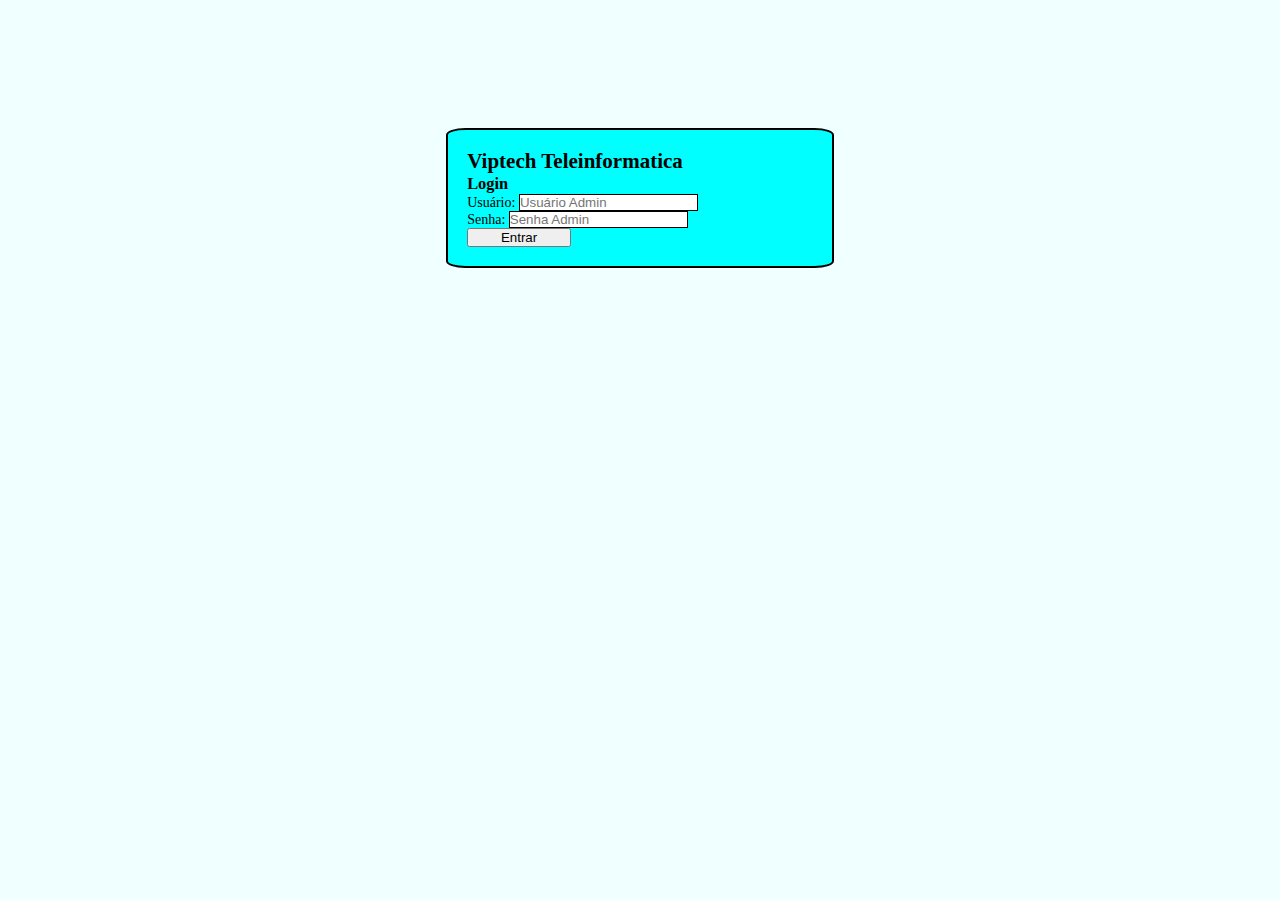
<file: VScode/Paginas-HTML/index.html>
<!DOCTYPE html>
<html lang="pt-br">
<head>
    <meta charset="UTF-8">
    <meta name="viewport" content="width=device-width, initial-scale=1.0">
    <link href="https://cdn.jsdelivr.net/npm/bootstrap@5.3.6/dist/css/bootstrap.min.css" rel="stylesheet"
     integrity="sha384-4Q6Gf2aSP4eDXB8Miphtr37CMZZQ5oXLH2yaXMJ2w8e2ZtHTl7GptT4jmndRuHDT" crossorigin="anonymous">
    <link rel="stylesheet" href="style.css" />
    <title>Viptech </title>
</head>
<body style="background-color: azure;">
    <header>

    </header>
    <main class="centralizar" >
      
        <section class="borde">
            <form  class="login" method="post" onsubmit="return validarLogin()">
            <div>
              <h2>Viptech Teleinformatica</h2>
               <h3>Login</h3>
            </div>
                <div class="mb-3 mt-3">
                  <label for="usuario" class="form-label">Usuário:</label>
                  <input type="text" class="form-control" id="usuario" placeholder="Usuário Admin" name="usuario" style="border: 1px solid black;">
                </div>
                <div class="mb-3">
                  <label for="senha" class="form-label">Senha:</label>
                  <input type="password" class="form-control" id="senha" placeholder="Senha Admin" name="pswd" style="border: 1px solid black;">
                </div>
                <button type="submit" class="btn btn-primary" style="width: 30%">Entrar</button>
              </form>
        </section>
    </main>
    <footer>

    </footer>
    <link href="https://cdn.jsdelivr.net/npm/bootstrap@5.3.6/dist/css/bootstrap.min.css" rel="stylesheet"
     integrity="sha384-4Q6Gf2aSP4eDXB8Miphtr37CMZZQ5oXLH2yaXMJ2w8e2ZtHTl7GptT4jmndRuHDT" crossorigin="anonymous">
</body>
</html>
</file>
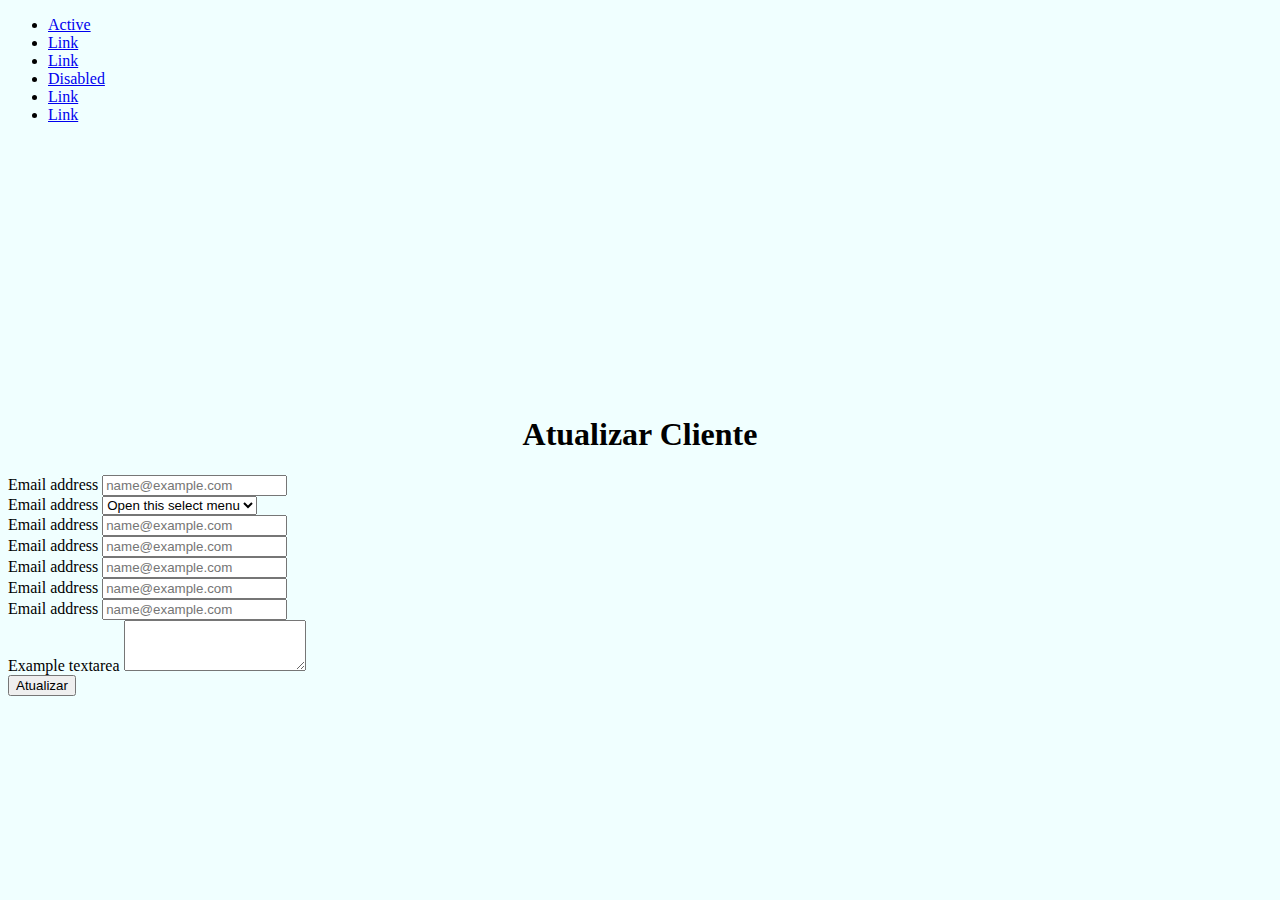
<file: VScode/Paginas-HTML/atualizar.html>
<!DOCTYPE html>
<html lang="pt-br">

<head>
    <meta charset="UTF-8">
    <meta name="viewport" content="width=device-width, initial-scale=1.0">
    <link href="https://cdn.jsdelivr.net/npm/bootstrap@5.3.6/dist/css/bootstrap.min.css" rel="stylesheet"
        integrity="sha384-4Q6Gf2aSP4eDXB8Miphtr37CMZZQ5oXLH2yaXMJ2w8e2ZtHTl7GptT4jmndRuHDT" crossorigin="anonymous">
    <title> Cadastrar</title>
</head>
<body style="background-color: azure;">
    <header>
    <nav class="navbar navbar-expand-sm bg-primary navbar-dark">
        <ul class="navbar-nav">
            <li class="nav-item active">
                <a class="nav-link" href="#">Active</a>
            </li>
            <li class="nav-item">
                <a class="nav-link" href="#">Link</a>
            </li>
            <li class="nav-item">
                <a class="nav-link" href="#">Link</a>
            </li>
            <li class="nav-item">
                <a class="nav-link disabled" href="#">Disabled</a>
            </li>
            <li class="nav-item">
                <a class="nav-link" href="#">Link</a>
            </li>
            <li class="nav-item">
                <a class="nav-link" href="#">Link</a>
            </li>
        </ul>
    </nav>
    </header>
    <main class="d-flex justify-content-center align-items-center" style="height: 50vh; margin-top: 20%;">
        <section>
            <br>
             <h1 style="text-align: center;">Atualizar Cliente</h1>
            <form style="width:600px;">
                <div class="mb-3">
                    <label for="exampleFormControlInput1" class="form-label">Email address</label>
                    <input type="email" class="form-control" id="exampleFormControlInput1" placeholder="name@example.com">
                </div>
                <div class="mb-3">
                    <label for="exampleFormControlInput1" class="form-label">Email address</label>
                    <select class="form-select" aria-label="Default select example">
                        <option selected>Open this select menu</option>
                        <option value="1">One</option>
                        <option value="2">Two</option>
                        <option value="3">Three</option>
                   </select>
                </div>
                <div class="mb-3">
                    <label for="exampleFormControlInput1" class="form-label">Email address</label>
                    <input type="email" class="form-control" id="exampleFormControlInput1" placeholder="name@example.com">
                </div>
                <div class="mb-3">
                    <label for="exampleFormControlInput1" class="form-label">Email address</label>
                    <input type="email" class="form-control" id="exampleFormControlInput1" placeholder="name@example.com">
                </div>
                <div class="mb-3">
                    <label for="exampleFormControlInput1" class="form-label">Email address</label>
                    <input type="email" class="form-control" id="exampleFormControlInput1" placeholder="name@example.com">
                </div>
                <div class="mb-3">
                    <label for="exampleFormControlInput1" class="form-label">Email address</label>
                    <input type="email" class="form-control" id="exampleFormControlInput1" placeholder="name@example.com">
                </div>
                <div class="mb-3">
                    <label for="exampleFormControlInput1" class="form-label">Email address</label>
                    <input type="email" class="form-control" id="exampleFormControlInput1" placeholder="name@example.com">
                </div>
                <div class="mb-3">
                    <label for="exampleFormControlTextarea1" class="form-label">Example textarea</label>
                    <textarea class="form-control" id="exampleFormControlTextarea1" rows="3"></textarea>
                </div>
                <button type="button" class="btn btn-primary">Atualizar</button>
            </form>
        </section>
    </main>
    <footer>

    </footer>
</body>

</html>
</file>
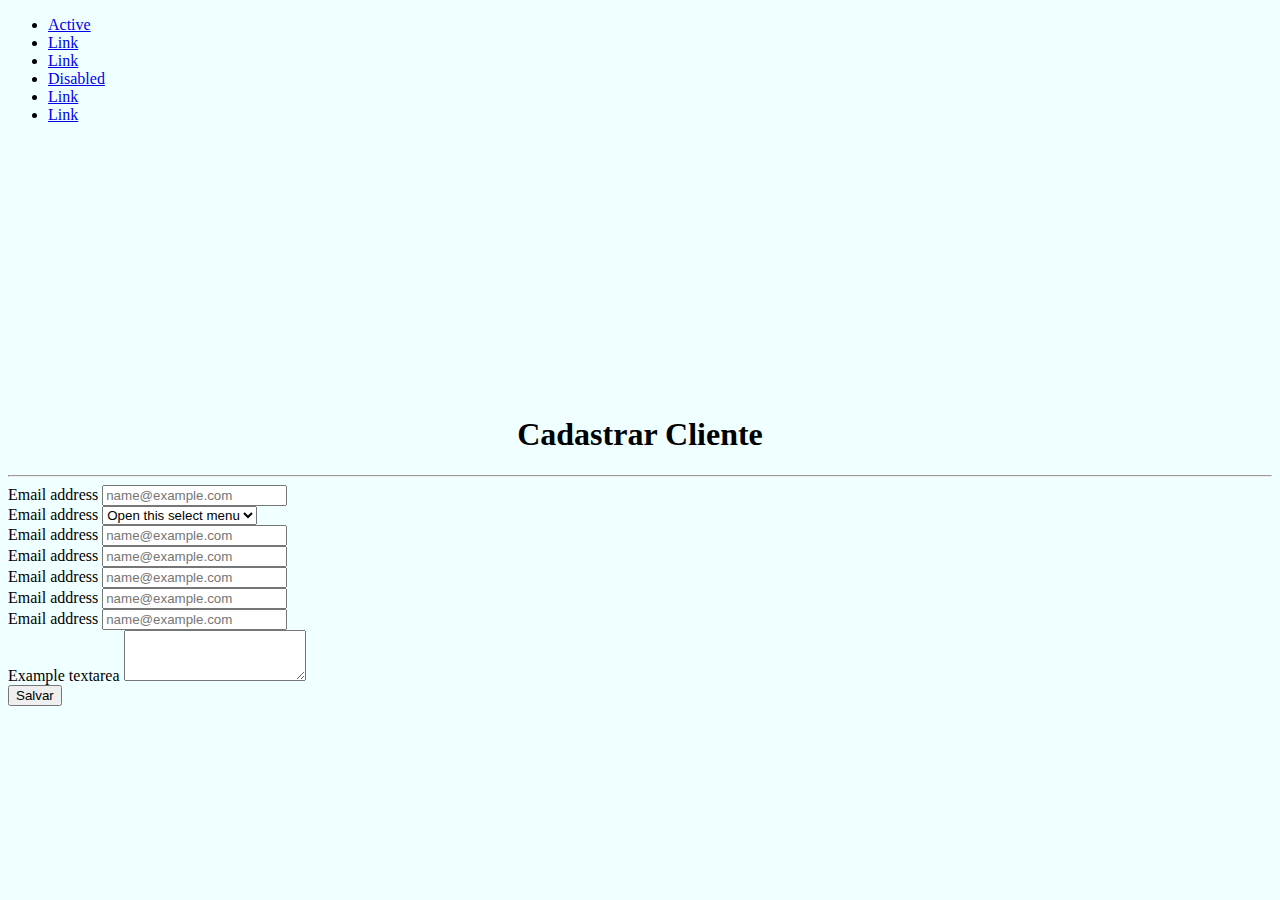
<file: VScode/Paginas-HTML/cadastrar.html>
<!DOCTYPE html>
<html lang="pt-br">

<head>
    <meta charset="UTF-8">
    <meta name="viewport" content="width=device-width, initial-scale=1.0">
    <link href="https://cdn.jsdelivr.net/npm/bootstrap@5.3.6/dist/css/bootstrap.min.css" rel="stylesheet"
        integrity="sha384-4Q6Gf2aSP4eDXB8Miphtr37CMZZQ5oXLH2yaXMJ2w8e2ZtHTl7GptT4jmndRuHDT" crossorigin="anonymous">
    <title> Cadastrar</title>
</head>
<body style="background-color: azure;">
    <header>
    <nav class="navbar navbar-expand-sm bg-primary navbar-dark">
        <ul class="navbar-nav">
            <li class="nav-item active">
                <a class="nav-link" href="#">Active</a>
            </li>
            <li class="nav-item">
                <a class="nav-link" href="#">Link</a>
            </li>
            <li class="nav-item">
                <a class="nav-link" href="#">Link</a>
            </li>
            <li class="nav-item">
                <a class="nav-link disabled" href="#">Disabled</a>
            </li>
            <li class="nav-item">
                <a class="nav-link" href="#">Link</a>
            </li>
            <li class="nav-item">
                <a class="nav-link" href="#">Link</a>
            </li>
        </ul>
    </nav>
    </header>
    <main class="d-flex justify-content-center align-items-center" style="height: 50vh; margin-top: 20%;">
        <section>
             <br>
             <h1 style="text-align: center;">Cadastrar Cliente</h1>
             <hr>
            <form style="width:600px;">
                <div class="mb-3">
                    <label for="exampleFormControlInput1" class="form-label">Email address</label>
                    <input type="email" class="form-control" id="exampleFormControlInput1" placeholder="name@example.com">
                </div>
                <div class="mb-3">
                    <label for="exampleFormControlInput1" class="form-label">Email address</label>
                    <select class="form-select" aria-label="Default select example">
                        <option selected>Open this select menu</option>
                        <option value="1">One</option>
                        <option value="2">Two</option>
                        <option value="3">Three</option>
                   </select>
                </div>
                <div class="mb-3">
                    <label for="exampleFormControlInput1" class="form-label">Email address</label>
                    <input type="email" class="form-control" id="exampleFormControlInput1" placeholder="name@example.com">
                </div>
                <div class="mb-3">
                    <label for="exampleFormControlInput1" class="form-label">Email address</label>
                    <input type="email" class="form-control" id="exampleFormControlInput1" placeholder="name@example.com">
                </div>
                <div class="mb-3">
                    <label for="exampleFormControlInput1" class="form-label">Email address</label>
                    <input type="email" class="form-control" id="exampleFormControlInput1" placeholder="name@example.com">
                </div>
                <div class="mb-3">
                    <label for="exampleFormControlInput1" class="form-label">Email address</label>
                    <input type="email" class="form-control" id="exampleFormControlInput1" placeholder="name@example.com">
                </div>
                <div class="mb-3">
                    <label for="exampleFormControlInput1" class="form-label">Email address</label>
                    <input type="email" class="form-control" id="exampleFormControlInput1" placeholder="name@example.com">
                </div>
                <div class="mb-3">
                    <label for="exampleFormControlTextarea1" class="form-label">Example textarea</label>
                    <textarea class="form-control" id="exampleFormControlTextarea1" rows="3"></textarea>
                </div>
                <button type="button" class="btn btn-primary">Salvar</button>
            </form>
        </section>
    </main>
    <footer>

    </footer>
</body>

</html>
</file>
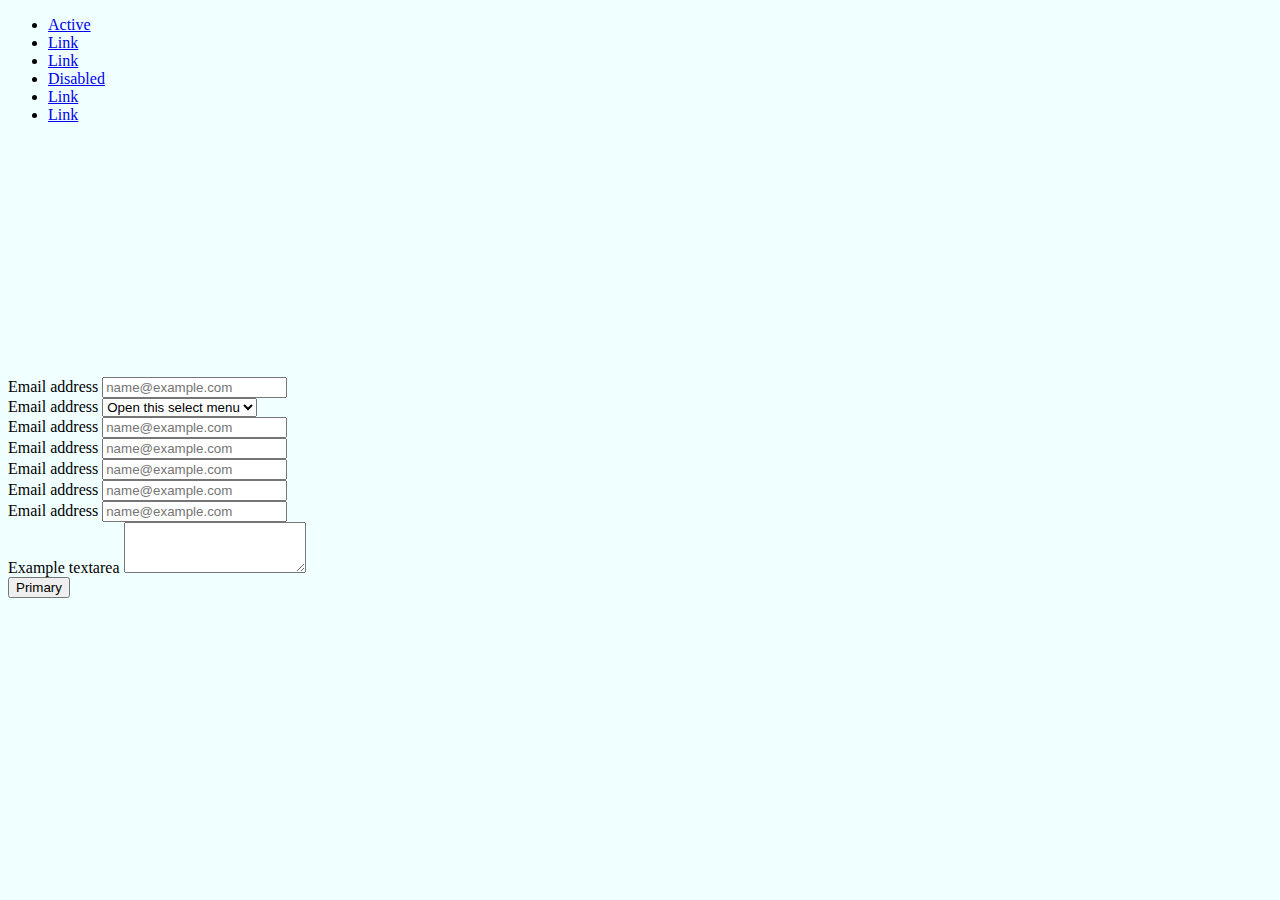
<file: VScode/Paginas-HTML/detalhe.html>
<!DOCTYPE html>
<html lang="pt-br">

<head>
    <meta charset="UTF-8">
    <meta name="viewport" content="width=device-width, initial-scale=1.0">
    <link href="https://cdn.jsdelivr.net/npm/bootstrap@5.3.6/dist/css/bootstrap.min.css" rel="stylesheet"
        integrity="sha384-4Q6Gf2aSP4eDXB8Miphtr37CMZZQ5oXLH2yaXMJ2w8e2ZtHTl7GptT4jmndRuHDT" crossorigin="anonymous">
    <title> + Detalhes</title>
</head>
<body style="background-color: azure;">
    <header>
    <nav class="navbar navbar-expand-sm bg-primary navbar-dark">
        <ul class="navbar-nav">
            <li class="nav-item active">
                <a class="nav-link" href="#">Active</a>
            </li>
            <li class="nav-item">
                <a class="nav-link" href="#">Link</a>
            </li>
            <li class="nav-item">
                <a class="nav-link" href="#">Link</a>
            </li>
            <li class="nav-item">
                <a class="nav-link disabled" href="#">Disabled</a>
            </li>
            <li class="nav-item">
                <a class="nav-link" href="#">Link</a>
            </li>
            <li class="nav-item">
                <a class="nav-link" href="#">Link</a>
            </li>
        </ul>
    </nav>
    </header>
    <main class="d-flex justify-content-center align-items-center" style="height: 50vh; margin-top: 20%;">
        <section>
            <form style="width:600px;">
                <div class="mb-3">
                    <label for="exampleFormControlInput1" class="form-label">Email address</label>
                    <input type="email" class="form-control" id="exampleFormControlInput1" placeholder="name@example.com">
                </div>
                <div class="mb-3">
                    <label for="exampleFormControlInput1" class="form-label">Email address</label>
                    <select class="form-select" aria-label="Default select example">
                        <option selected>Open this select menu</option>
                        <option value="1">One</option>
                        <option value="2">Two</option>
                        <option value="3">Three</option>
                   </select>
                </div>
                <div class="mb-3">
                    <label for="exampleFormControlInput1" class="form-label">Email address</label>
                    <input type="email" class="form-control" id="exampleFormControlInput1" placeholder="name@example.com">
                </div>
                <div class="mb-3">
                    <label for="exampleFormControlInput1" class="form-label">Email address</label>
                    <input type="email" class="form-control" id="exampleFormControlInput1" placeholder="name@example.com">
                </div>
                <div class="mb-3">
                    <label for="exampleFormControlInput1" class="form-label">Email address</label>
                    <input type="email" class="form-control" id="exampleFormControlInput1" placeholder="name@example.com">
                </div>
                <div class="mb-3">
                    <label for="exampleFormControlInput1" class="form-label">Email address</label>
                    <input type="email" class="form-control" id="exampleFormControlInput1" placeholder="name@example.com">
                </div>
                <div class="mb-3">
                    <label for="exampleFormControlInput1" class="form-label">Email address</label>
                    <input type="email" class="form-control" id="exampleFormControlInput1" placeholder="name@example.com">
                </div>
                <div class="mb-3">
                    <label for="exampleFormControlTextarea1" class="form-label">Example textarea</label>
                    <textarea class="form-control" id="exampleFormControlTextarea1" rows="3"></textarea>
                </div>
                <button type="button" class="btn btn-primary">Primary</button>
            </form>
        </section>
    </main>
    <footer>

    </footer>
</body>

</html>
</file>
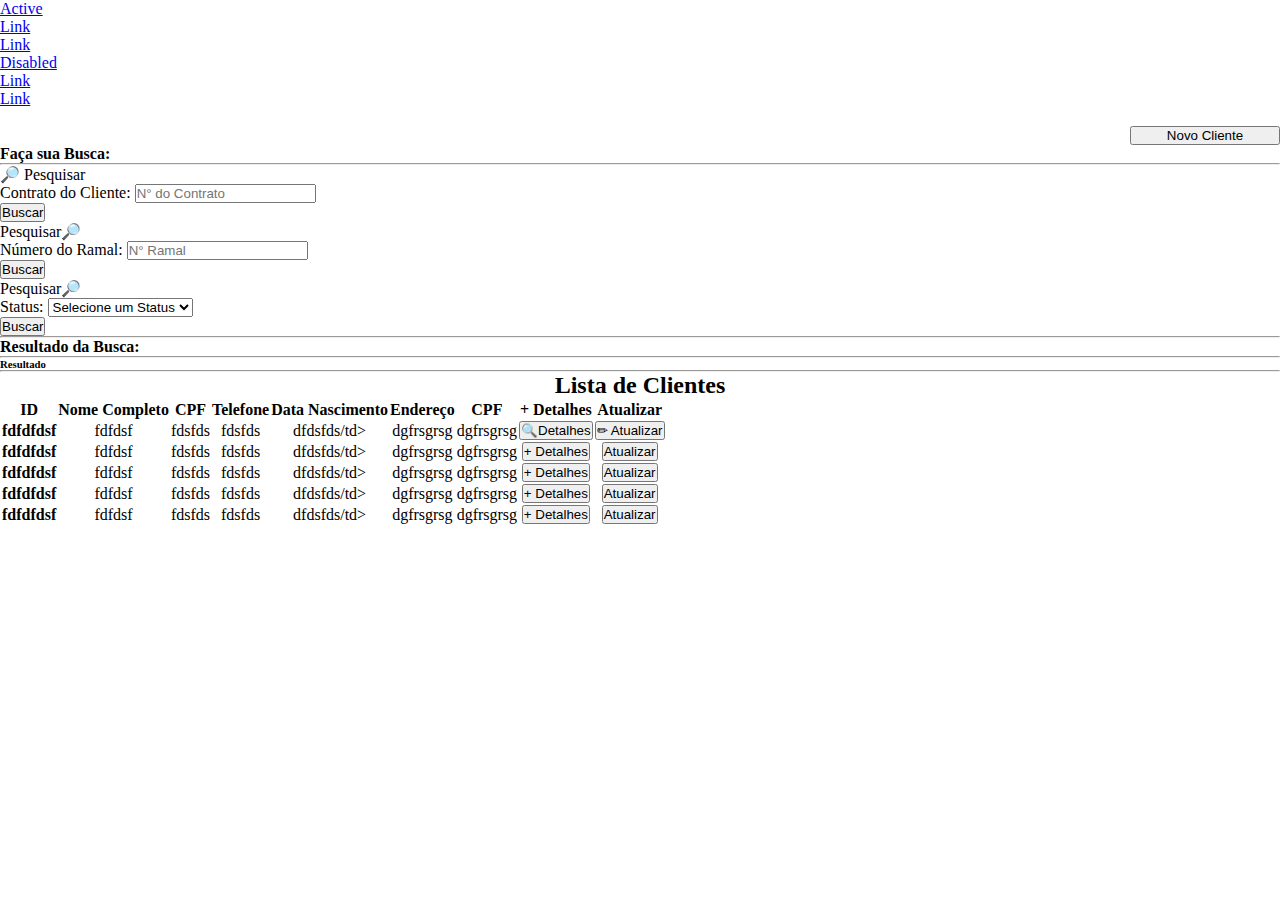
<file: VScode/Paginas-HTML/lista-cliente.html>
<!DOCTYPE html>
<html lang="pt-br">
<head>
    <meta charset="UTF-8">
    <meta name="viewport" content="width=device-width, initial-scale=1.0">
    <link href="https://cdn.jsdelivr.net/npm/bootstrap@5.3.6/dist/css/bootstrap.min.css" rel="stylesheet"
     integrity="sha384-4Q6Gf2aSP4eDXB8Miphtr37CMZZQ5oXLH2yaXMJ2w8e2ZtHTl7GptT4jmndRuHDT" crossorigin="anonymous">
      <link rel="stylesheet" href="style.css" />
    <title>Menu</title>
</head>
<body>
    <header>
        <nav class="navbar navbar-expand-sm bg-primary navbar-dark">
            <ul class="navbar-nav">
              <li class="nav-item active">
                <a class="nav-link" href="#">Active</a>
              </li>
              <li class="nav-item">
                <a class="nav-link" href="#">Link</a>
              </li>
              <li class="nav-item">
                <a class="nav-link" href="#">Link</a>
              </li>
              <li class="nav-item">
                <a class="nav-link disabled" href="#">Disabled</a>
              </li>
              <li class="nav-item">
                <a class="nav-link" href="#">Link</a>
              </li>
              <li class="nav-item">
                <a class="nav-link" href="#">Link</a>
              </li>
            </ul>
          </nav>
          <br>
    </header>
    <main>
     <h4 style="text-align: right; gap: 3px;"><button type="submit" class="btn btn-primary" style="width: 150px;">Novo Cliente</button></h4>
      <h4 class="formulario">Faça sua Busca:</h4>
       <hr>
      <div class="formulario-container">
        <section class="formulario">
          <form class="form-container">
            <div class="form-group">
              <label for="staticEmail2">🔎 Pesquisar</label>
            </div>
            <div class="form-group">
              <label for="inputPassword2">Contrato do Cliente:</label>
              <input type="number" class="form-control" id="inputPassword2" placeholder="N° do Contrato ">
            </div>
            <div class="form-group text-center">
              <button type="submit" class="btn btn-primary">Buscar</button>
            </div>
          </form>
        </section>
         <section class="formulario">
            <form class="form-container">
              <div class="form-group">
                <label for="staticEmail3">Pesquisar🔎</label>
              </div>
              <div class="form-group">
                <label for="inputPassword3">Número do Ramal:</label>
                <input type="number" class="form-control" id="inputPassword3" placeholder="N° Ramal">
              </div>
              <div class="form-group text-center">
                <button type="submit" class="btn btn-primary">Buscar</button>
              </div>
            </form>
          </section>
           <section class="formulario">
            <form class="form-container">
              <div class="form-group">
                <label for="staticEmail3">Pesquisar🔎</label>
              </div>
              <div class="form-group">
                <label for="inputPassword3">Status:</label>
                 <select class="form-select" aria-label="Default select example">
                        <option selected>Selecione um Status</option>
                        <option value="1">Ativo</option>
                        <option value="2">Inativo</option>
                   </select>
              </div>
              <div class="form-group text-center">
                <button type="submit" class="btn btn-primary">Buscar</button>
              </div>
            </form>
          </section>
       </div>
       <hr>
        <h4 class="formulario">Resultado da Busca:</h4>
       <hr>
        <h6 class="formulario">Resultado</h6>
       <hr>
       <h2 style="text-align: center;">Lista de Clientes</h2>
       <section class="formulario">
      <table class="table table-bordered border-black table-hover" style="text-align: center; "  >
        <thead>
          <tr>
            <th scope="col">ID</th>
            <th scope="col">Nome Completo</th>
            <th scope="col">CPF</th>
            <th scope="col">Telefone</th>
            <th scope="col">Data Nascimento</th>
            <th scope="col">Endereço</th>
            <th scope="col">CPF</th>
            <th scope="col"> + Detalhes</th>
            <th scope="col"> Atualizar</th>
          </tr>
        </thead>
          <tr>
            <th>fdfdfdsf</th>
            <td>fdfdsf</td>
            <td>fdsfds</td>
            <td>fdsfds</td>
            <td>dfdsfds/td>
            <td>dgfrsgrsg</td>
            <td>dgfrsgrsg</td>
            <td><button type="button" class="btn btn-info">🔍Detalhes</button></td>
             <td><button type="button" class="btn btn-primary">✏ Atualizar</button></td>
          </tr>
          <tr>
            <th>fdfdfdsf</th>
            <td>fdfdsf</td>
            <td>fdsfds</td>
            <td>fdsfds</td>
            <td>dfdsfds/td>
            <td>dgfrsgrsg</td>
            <td>dgfrsgrsg</td>
            <td><button>+ Detalhes</button></td>
             <td><button>Atualizar</button></td>
          </tr>
          <tr>
            <th>fdfdfdsf</th>
            <td>fdfdsf</td>
            <td>fdsfds</td>
            <td>fdsfds</td>
            <td>dfdsfds/td>
            <td>dgfrsgrsg</td>
            <td>dgfrsgrsg</td>
            <td><button>+ Detalhes</button></td>
             <td><button>Atualizar</button></td>
          </tr>
          <tr>
            <th>fdfdfdsf</th>
            <td>fdfdsf</td>
            <td>fdsfds</td>
            <td>fdsfds</td>
            <td>dfdsfds/td>
            <td>dgfrsgrsg</td>
            <td>dgfrsgrsg</td>
            <td><button>+ Detalhes</button></td>
             <td><button>Atualizar</button></td>
          </tr>
          <tr>
            <th>fdfdfdsf</th>
            <td>fdfdsf</td>
            <td>fdsfds</td>
            <td>fdsfds</td>
            <td>dfdsfds/td>
            <td>dgfrsgrsg</td>
            <td>dgfrsgrsg</td>
            <td><button>+ Detalhes</button></td>
            <td><button>Atualizar</button></td>
          </tr>
      </table>
    </section>
    </main>
    <footer>

    </footer>
    <link href="https://cdn.jsdelivr.net/npm/bootstrap@5.3.6/dist/css/bootstrap.min.css" rel="stylesheet"
     integrity="sha384-4Q6Gf2aSP4eDXB8Miphtr37CMZZQ5oXLH2yaXMJ2w8e2ZtHTl7GptT4jmndRuHDT" crossorigin="anonymous">
</body>
</html>
</file>
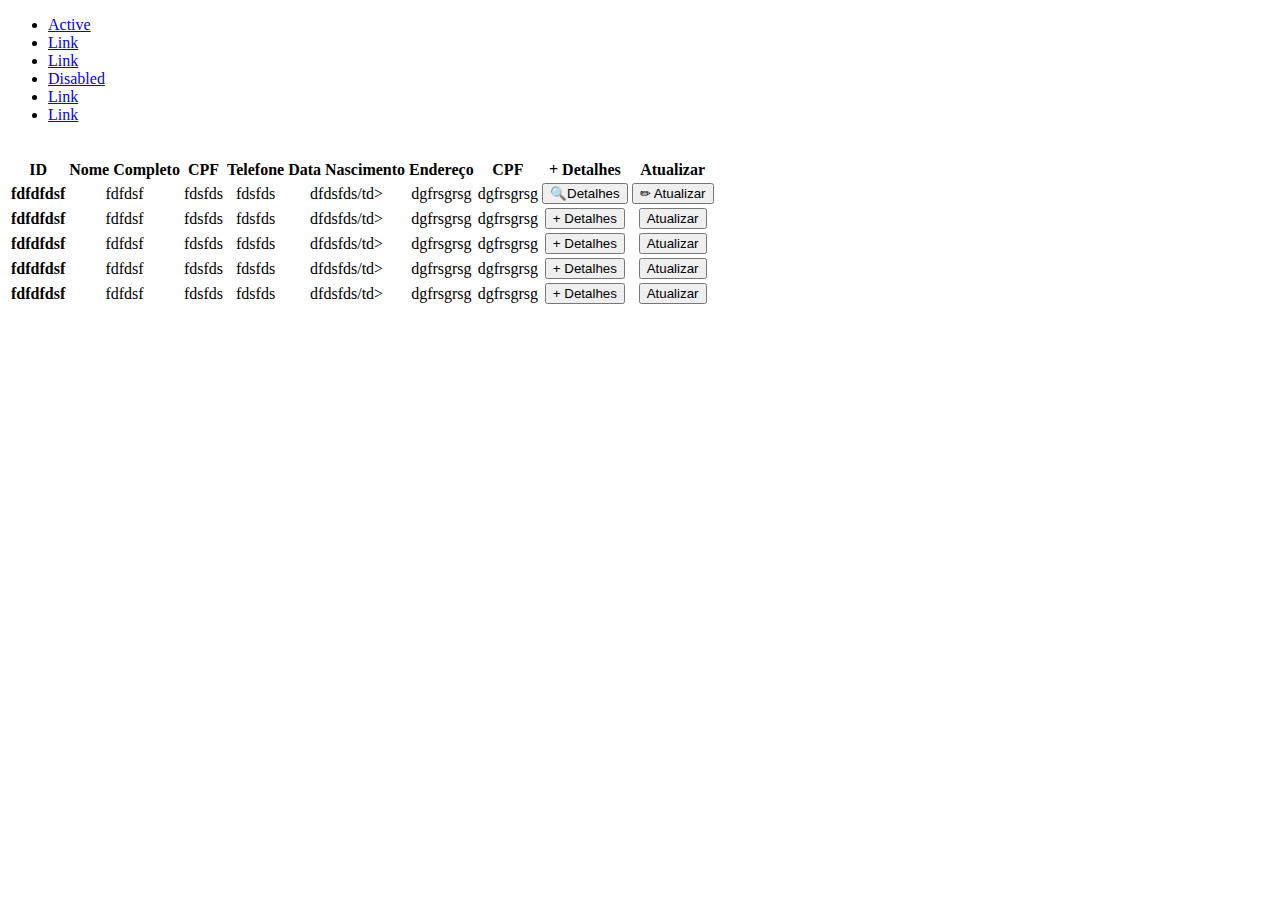
<file: VScode/Paginas-HTML/menu.html>
<!DOCTYPE html>
<html lang="pt-br">
<head>
    <meta charset="UTF-8">
    <meta name="viewport" content="width=device-width, initial-scale=1.0">
    <link href="https://cdn.jsdelivr.net/npm/bootstrap@5.3.6/dist/css/bootstrap.min.css" rel="stylesheet"
     integrity="sha384-4Q6Gf2aSP4eDXB8Miphtr37CMZZQ5oXLH2yaXMJ2w8e2ZtHTl7GptT4jmndRuHDT" crossorigin="anonymous">
    <title>Menu</title>
</head>
<body>
    <header>
        <nav class="navbar navbar-expand-sm bg-primary navbar-dark">
            <ul class="navbar-nav">
              <li class="nav-item active">
                <a class="nav-link" href="#">Active</a>
              </li>
              <li class="nav-item">
                <a class="nav-link" href="#">Link</a>
              </li>
              <li class="nav-item">
                <a class="nav-link" href="#">Link</a>
              </li>
              <li class="nav-item">
                <a class="nav-link disabled" href="#">Disabled</a>
              </li>
              <li class="nav-item">
                <a class="nav-link" href="#">Link</a>
              </li>
              <li class="nav-item">
                <a class="nav-link" href="#">Link</a>
              </li>
            </ul>
          </nav>
          <br>
    </header>
    <main>
       <section>
      <table class="table table-bordered border-black table-hover" style="text-align: center; "  >
        <thead>
          <tr>
            <th scope="col">ID</th>
            <th scope="col">Nome Completo</th>
            <th scope="col">CPF</th>
            <th scope="col">Telefone</th>
            <th scope="col">Data Nascimento</th>
            <th scope="col">Endereço</th>
            <th scope="col">CPF</th>
            <th scope="col"> + Detalhes</th>
            <th scope="col"> Atualizar</th>
          </tr>
        </thead>
          <tr>
            <th>fdfdfdsf</th>
            <td>fdfdsf</td>
            <td>fdsfds</td>
            <td>fdsfds</td>
            <td>dfdsfds/td>
            <td>dgfrsgrsg</td>
            <td>dgfrsgrsg</td>
            <td><button type="button" class="btn btn-info">🔍Detalhes</button></td>
             <td><button type="button" class="btn btn-primary">✏ Atualizar</button></td>
          </tr>
          <tr>
            <th>fdfdfdsf</th>
            <td>fdfdsf</td>
            <td>fdsfds</td>
            <td>fdsfds</td>
            <td>dfdsfds/td>
            <td>dgfrsgrsg</td>
            <td>dgfrsgrsg</td>
            <td><button>+ Detalhes</button></td>
             <td><button>Atualizar</button></td>
          </tr>
          <tr>
            <th>fdfdfdsf</th>
            <td>fdfdsf</td>
            <td>fdsfds</td>
            <td>fdsfds</td>
            <td>dfdsfds/td>
            <td>dgfrsgrsg</td>
            <td>dgfrsgrsg</td>
            <td><button>+ Detalhes</button></td>
             <td><button>Atualizar</button></td>
          </tr>
          <tr>
            <th>fdfdfdsf</th>
            <td>fdfdsf</td>
            <td>fdsfds</td>
            <td>fdsfds</td>
            <td>dfdsfds/td>
            <td>dgfrsgrsg</td>
            <td>dgfrsgrsg</td>
            <td><button>+ Detalhes</button></td>
             <td><button>Atualizar</button></td>
          </tr>
          <tr>
            <th>fdfdfdsf</th>
            <td>fdfdsf</td>
            <td>fdsfds</td>
            <td>fdsfds</td>
            <td>dfdsfds/td>
            <td>dgfrsgrsg</td>
            <td>dgfrsgrsg</td>
            <td><button>+ Detalhes</button></td>
            <td><button>Atualizar</button></td>
          </tr>
      </table>
    </section>
    </main>
    <footer>

    </footer>
    <link href="https://cdn.jsdelivr.net/npm/bootstrap@5.3.6/dist/css/bootstrap.min.css" rel="stylesheet"
     integrity="sha384-4Q6Gf2aSP4eDXB8Miphtr37CMZZQ5oXLH2yaXMJ2w8e2ZtHTl7GptT4jmndRuHDT" crossorigin="anonymous">
</body>
</html>
</file>
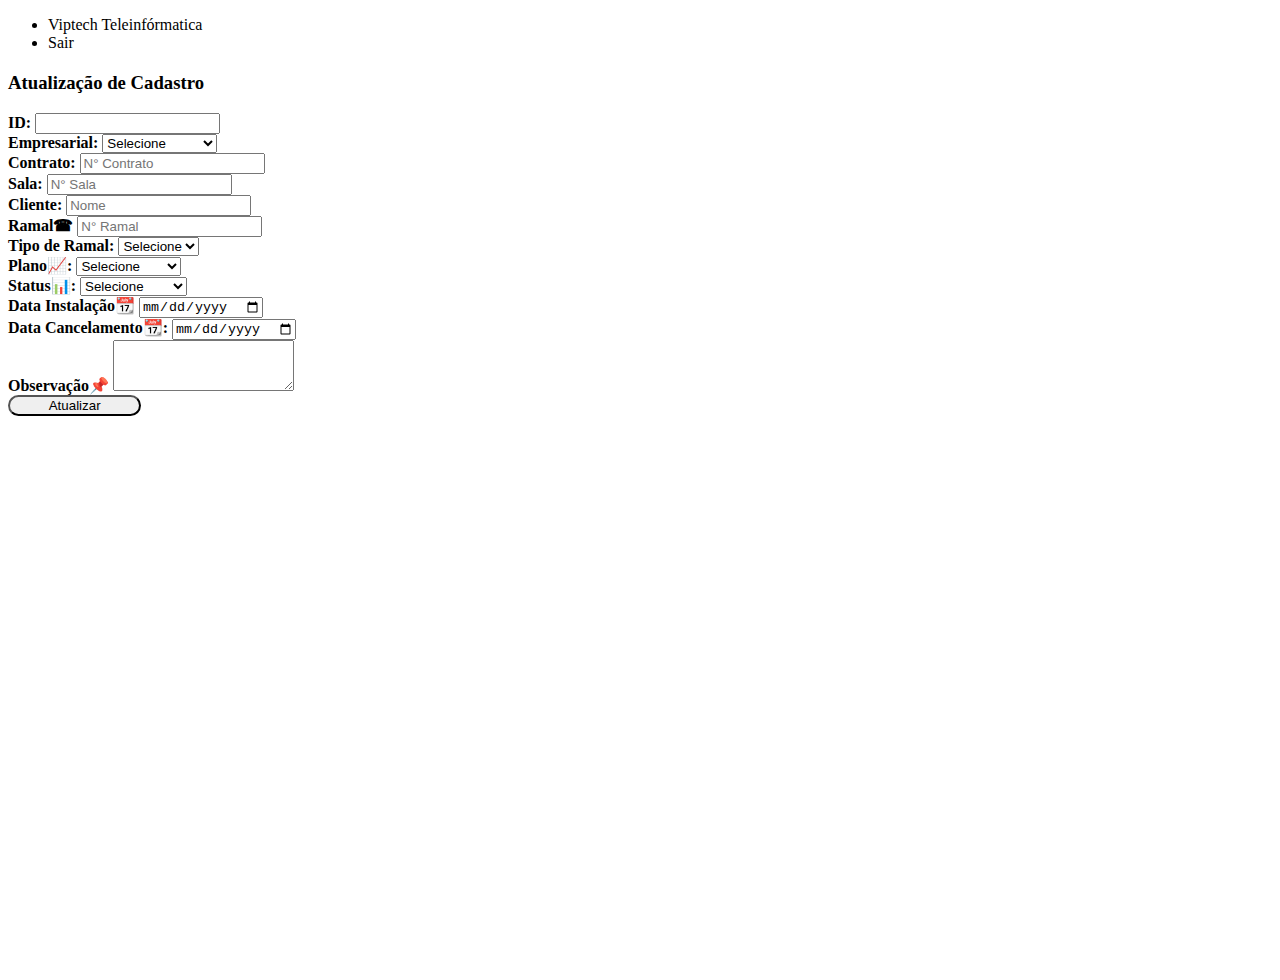
<file: javaWeb/src/main/resources/templates/atualizar-cliente-tg.html>
<!DOCTYPE html>
<html lang="pt-br" xmlns="http://www.w3.org/1999/xhtml" xmlns:th="http://www.thymeleaf.org">
<head>
    <meta charset="UTF-8">
    <meta name="viewport" content="width=device-width, initial-scale=1.0">
    <!-- Link css e bootstrap  -->
    <link rel="stylesheet" th:href="@{/bootstrap/css/bootstrap.min.css}">
    <link rel="stylesheet" th:href="@{/css/style.css}"/>
    <title> Atualizar Cadastro</title>
</head>
<body>
    <header>
     <nav class="navbar navbar-expand-sm bg-primary navbar-dark">
        <ul class="navbar-nav">
            <li class="nav-item active">
                <a class="nav-link" th:href="@{/home}">Viptech Teleinfórmatica</a>
            </li>
            <li class="nav-item">
                <a class="nav-link" th:href="@{/login}">Sair</a>
            </li>
        </ul>
    </nav>
    </header>
    <main class="d-flex justify-content-center align-items-center" style="min-height: 100vh; margin-top: 20px;">
        <section>
             <h3 class="text-center mb-4">Atualização de Cadastro</h3>
             <form style="width:600px;" th:action="@{/salvarClienteTg}" th:object="${tg}" method="post">
                  <div class="mb-3 ">
                        <label for="id" class="form-label"><b>ID:</b></label>
                        <input type="text" th:field="*{id}"class="form-control" id="ID" readonly>
                  </div>
                 <div class="mb-3">
                     <label for="empresarial" class="form-label"><b>Empresarial:</b></label>
                    <select class="form-select" th:field="*{empresarial}" aria-label="Selecione" required>
                        <option value="" selected>Selecione</option>
                        <option value="Thomas Edison">Thomas Edison</option>
                        <option value="Graham Bell">Graham Bell</option>
                   </select>
                </div>
                 <div class="row mb-3">
                    <div class="col-md-6">
                        <label for="contrato" class="form-label"><b>Contrato:</b></label>
                        <input type="number" th:field="*{contrato}" class="form-control" id="contrato" placeholder="N° Contrato" required>
                    </div>
                    <div class="col-md-6">
                        <label for="sala" class="form-label"><b>Sala:</b></label>
                        <input type="number" th:field="*{sala}" class="form-control" id="sala" placeholder="N° Sala" required>
                    </div>
                 </div>   
                <div class="mb-3">
                    <label for="cliente" class="form-label"><b>Cliente:</b></label>
                    <input type="text" th:field="*{cliente}" class="form-control" id="cliente" placeholder="Nome" required>
                </div>
                 <div class="row mb-3">
                    <div class="col-md-4">
                        <label for="ramal" class="form-label"><b>Ramal☎</b></label>
                        <input type="number" th:field="*{ramal}" class="form-control" id="ramal" placeholder="N° Ramal" required>
                    </div>
                    <div class="col-md-4">
                        <label for="tipo" class="form-label"><b>Tipo de Ramal:</b></label>
                        <select class="form-select" th:field="*{tipo}" aria-label="Selecione" required>
                            <option value="" selected>Selecione</option>
                            <option value="Analogico">Analógico</option>
                            <option value="Digital">Digital</option>
                            <option value="IP">IP</option>
                        </select>
                    </div>
                     <div class="col md-4">
                        <label for="plano" class="form-label"><b>Plano📈:</b></label>
                        <select class="form-select" th:field="*{plano}" aria-label="Selecione" required>
                        <option value="" selected>Selecione</option>
                        <option value="Interfone">Interfone</option>
                        <option value="DDR Ilimitado">DDR Ilimitado</option>
                        <option value="DDR Local">DDR Local</option>
                   </select>
                </div>
               </div>
               <div class="row mb-3">
                    <div class="col-md-4">
                        <label for="status" class="form-label"><b>Status📊:</b></label>
                        <select class="form-select" th:field="*{status}" aria-label="Selecione" required>
                            <option value="" selected>Selecione</option>
                            <option value="Ativo">Ativo ✅</option>
                            <option value="Bloqueado">Bloqueado ⛔</option>
                            <option value="Pendente">Pendente ⚠</option>
                            <option value="Cancelado">Cancelado ❌</option>
                       </select>
                    </div>
                    <div class="col-md-4">
                        <label for="dataInstalacao" class="form-label"><b>Data Instalação📆</b></label>
                        <input type="date" th:field="*{dataInstalacao}" class="form-control" id="dataInstalacao" required>
                    </div>
                    <div class="col-md-4">
                        <label for="dataCancelamento" class="form-label"><b>Data Cancelamento📆:</b></label>
                        <input type="date" th:field="*{dataCancelamento}" class="form-control" id="dataCancelamento">
                    </div>
               </div>    
                <div class="mb-3">
                    <label for="observacao" class="form-label"><b>Observação📌</b></label>
                    <textarea class="form-control" th:field="*{observacao}" id="observacao" rows="3"></textarea>
                </div>
                <button type="submit" class="btn btn-primary mb-3" style="width: 10em; border-radius: 6em;">Atualizar</button>
            </form>
        </section>
    </main>
    <footer>

    </footer>
     <!-- Link js e bootstrap   -->
   <script th:src="@{/bootstrap/js/bootstrap.bundle.min.js}"></script>
   <script th:src="@{/js/app.js}"></script>
</body>

</html>
</file>
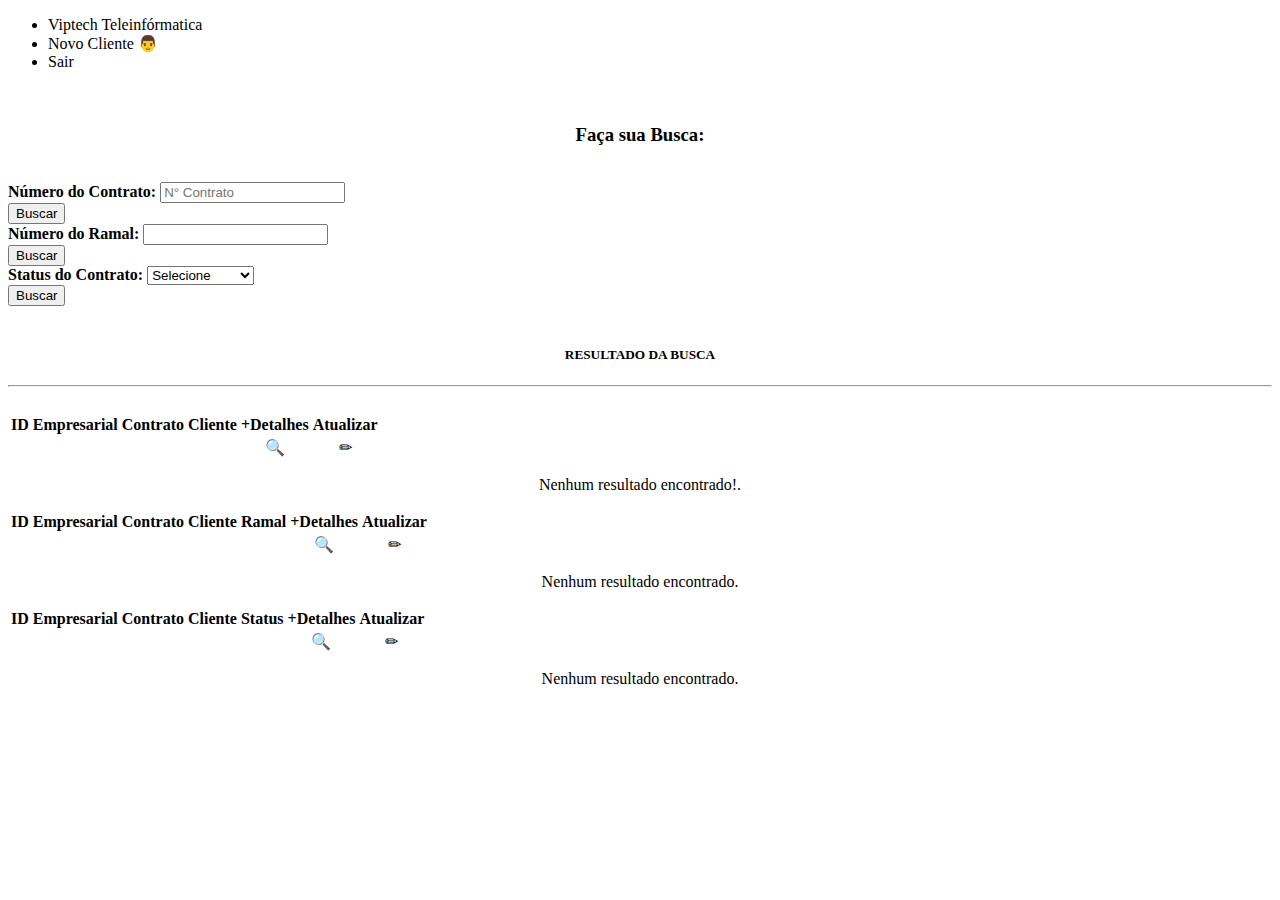
<file: javaWeb/src/main/resources/templates/buscar-cliente-tg.html>
<!DOCTYPE html>

<html lang="pt-br" xmlns="http://www.w3.org/1999/xhtml" xmlns:th="http://www.thymeleaf.org">
    <head>
        <title>Buscar</title>
        <meta charset="UTF-8">
        <meta name="viewport" content="width=device-width, initial-scale=1.0">
        <!-- Link css e bootstrap  -->
        <link rel="stylesheet" th:href="@{/bootstrap/css/bootstrap.min.css}">
        <link rel="stylesheet" th:href="@{/css/style.css}"/>
    </head>
    <body>
        <header>
            <nav class="navbar navbar-expand-sm bg-primary navbar-dark">
            <ul class="navbar-nav">
              <li class="nav-item active">
                <a class="nav-link" th:href="@{/home}">Viptech Teleinfórmatica</a>
              </li>
              <li class="nav-item">
                 <a class="nav-link" th:href="@{/cadastrarClienteTg}">Novo Cliente 👨</a>
              </li>
                <li class="nav-item">
                 <a class="nav-link" th:href="@{/login}">Sair</a>
              </li>
            </ul>
          </nav>
          <br>
        </header>
        <main>
            <h3 style="text-align: center">Faça sua Busca:</h3>
             <br>
        <section class="d-flex justify-content-center align-items-center">
          <div class="row mb-3">
              <div class="col-md-4">
                <form class="form-container" action="/pesquisarContratoTg" method="get">
                    <div class="form-group">
                        <label for="contrato"><b>Número do Contrato:</b></label>
                    <input type="number" name="contrato" class="form-control" id="contrato" placeholder="N° Contrato" required>
                    </div>
                    <div class="form-group text-center">
                       <button type="submit" class="btn btn-primary">Buscar</button>  
                    </div>
                </form>
            </div>
              <div class="col-md-4">
                <form class="form-container" action="/pesquisarRamalTg" method="get">
                    <div class="form-group">
                        <label for="ramal"><b>Número do Ramal:</b></label>
                    <input type="number" name="ramal" class="form-control" id="ramal" required>
                    </div>
                    <div class="form-group text-center">
                       <button type="submit" class="btn btn-primary">Buscar</button>  
                    </div>
                </form>
            </div>
              <div class="col-md-4">
                <form class="form-container" action="/pesquisarStatusTg" method="get">
                    <div class="form-group">
                        <label for="status"><b>Status do Contrato:</b></label>
                     <select class="form-select" id="status" name="status" aria-label="Selecione" required>
                            <option value="" selected>Selecione</option>
                            <option value="Ativo">Ativo ✅</option>
                            <option value="Bloqueado">Bloqueado ⛔</option>
                            <option value="Pendente">Pendente ⚠</option>
                            <option value="Cancelado">Cancelado ❌</option>
                       </select>
                    </div>
                    <div class="form-group text-center">
                       <button type="submit" class="btn btn-primary">Buscar</button>  
                    </div>
                </form>
            </div>
         </div>
        </section>
            <br>
                <h5 style="text-align: center">RESULTADO DA BUSCA</h5>
            <hr>
            <br>
            <section class="formulario">
               <div th:if="${resultados != null and !resultados.isEmpty()}">
                 <table class="table table-bordered border-black table-hover" style="text-align: center;">
                   <thead>
                     <tr>
                       <th scope="col">ID</th>
                       <th scope="col">Empresarial</th>
                       <th scope="col">Contrato</th>
                        <th scope="col">Cliente</th>
                       <th scope="col">+Detalhes</th>
                       <th scope="col">Atualizar</th>
                     </tr>
                   </thead>
                   <tbody>
                     <tr th:each="tg : ${resultados}">
                       <td th:text="${tg.id}"></td>
                       <td th:text="${tg.empresarial}"></td>
                       <td th:text="${tg.contrato}"></td>
                        <td th:text="${tg.cliente}"></td>
                       <td><a th:href="@{/detalheThomasGrahamForm/{id}(id=${tg.id})}">🔍</a></td> 
                      <td><a th:href="@{/atualizarThomasGrahamForm/{id}(id=${tg.id})}">✏</a></td>
                     </tr>
                   </tbody>
                 </table>
               </div>
             </section>
    <div th:if="${resultados != null and resultados.isEmpty()}">
    <p style="text-align: center">Nenhum resultado encontrado!.</p>
    </div>
                 <section class="formulario">
               <div th:if="${resultadoRamal != null and !resultadoRamal.isEmpty()}">
                 <table class="table table-bordered border-black table-hover" style="text-align: center;">
                   <thead>
                     <tr>
                       <th scope="col">ID</th>
                       <th scope="col">Empresarial</th>
                       <th scope="col">Contrato</th>
                        <th scope="col">Cliente</th>
                       <th scope="col">Ramal</th>
                       <th scope="col">+Detalhes</th>
                       <th scope="col">Atualizar</th>
                     </tr>
                   </thead>
                   <tbody>
                     <tr th:each="tg : ${resultadoRamal}">
                       <td th:text="${tg.id}"></td>
                       <td th:text="${tg.empresarial}"></td>
                       <td th:text="${tg.contrato}"></td>
                        <td th:text="${tg.cliente}"></td>
                       <td th:text="${tg.ramal}"></td>
                       <td><a th:href="@{/detalheThomasGrahamForm/{id}(id=${tg.id})}">🔍</a></td> 
                      <td><a th:href="@{/atualizarThomasGrahamForm/{id}(id=${tg.id})}">✏</a></td>
                     </tr>
                   </tbody>
                 </table>
               </div>
             </section>
    <div th:if="${resultadoRamal != null and resultadoRamal.isEmpty()}">
    <p style="text-align: center">Nenhum resultado encontrado.</p>
    </div>
                 <section class="formulario">
               <div th:if="${resultadoStatus != null and !resultadoStatus.isEmpty()}">
                 <table class="table table-bordered border-black table-hover" style="text-align: center;">
                   <thead>
                     <tr>
                       <th scope="col">ID</th>
                       <th scope="col">Empresarial</th>
                       <th scope="col">Contrato</th>
                        <th scope="col">Cliente</th>
                       <th scope="col">Status</th>
                       <th scope="col">+Detalhes</th>
                       <th scope="col">Atualizar</th>
                     </tr>
                   </thead>
                   <tbody>
                     <tr th:each="tg : ${resultadoStatus}">
                       <td th:text="${tg.id}"></td>
                       <td th:text="${tg.empresarial}"></td>
                       <td th:text="${tg.contrato}"></td>
                        <td th:text="${tg.cliente}"></td>
                       <td th:text="${tg.status}"></td>
                       <td><a th:href="@{/detalheThomasGrahamForm/{id}(id=${tg.id})}">🔍</a></td> 
                      <td><a th:href="@{/atualizarThomasGrahamForm/{id}(id=${tg.id})}">✏</a></td>
                     </tr>
                   </tbody>
                 </table>
               </div>
             </section>
    <div th:if="${resultadoStatus != null and resultadoStatus.isEmpty()}">
    <p style="text-align: center">Nenhum resultado encontrado.</p>
    </div>
        </main>
        <footer>
            
        </footer>
    </body>
</html>
</file>
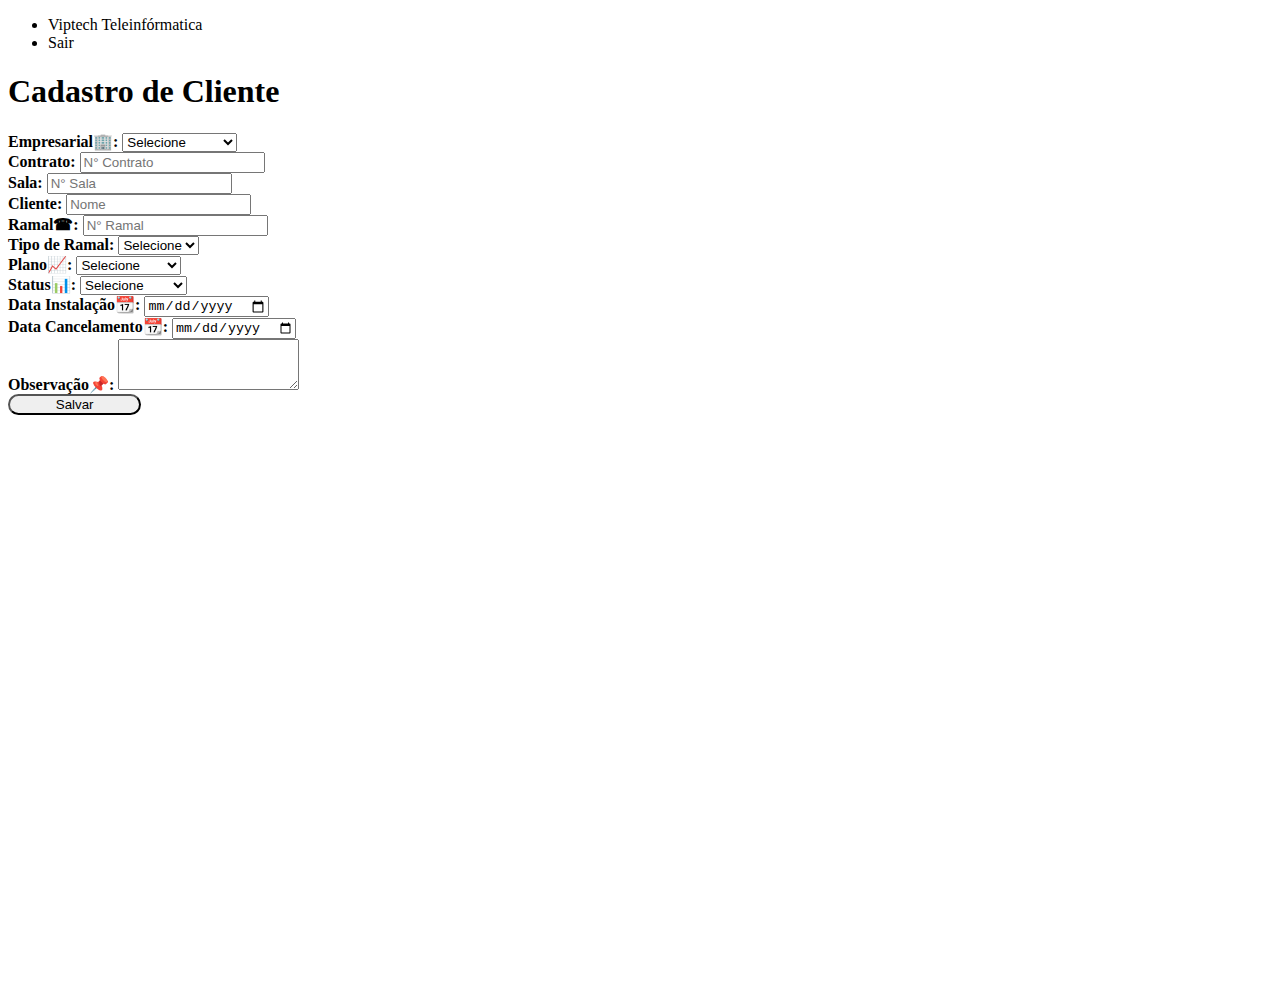
<file: javaWeb/src/main/resources/templates/cadastrar-cliente-tg.html>
<!DOCTYPE html>
<html lang="pt-br" xmlns="http://www.w3.org/1999/xhtml" xmlns:th="http://www.thymeleaf.org">
<head>
    <meta charset="UTF-8">
    <meta name="viewport" content="width=device-width, initial-scale=1.0">
    <!-- Link css e bootstrap  -->
    <link rel="stylesheet" th:href="@{/bootstrap/css/bootstrap.min.css}">
    <link rel="stylesheet" th:href="@{/css/style.css}"/>
    <title> Cadastrar Clientes</title>
</head>
<body>
    <header>
    <nav class="navbar navbar-expand-sm bg-primary navbar-dark">
        <ul class="navbar-nav">
            <li class="nav-item active">
                <a class="nav-link" th:href="@{/home}">Viptech Teleinfórmatica</a>
            </li>
            <li class="nav-item">
                <a class="nav-link" th:href="@{/login}">Sair</a>
            </li>
        </ul>
    </nav>
    </header>
    <main class="d-flex justify-content-center align-items-center" style="min-height: 100vh; margin-top: 20px;">
        <section>
             <h1 class="text-center mb-4">Cadastro de Cliente</h1>
            <form style="width:600px;" th:action="@{/salvarClienteTg}" th:object="${tg}" method="post">
                <div class="mb-3">
                    <label for="empresarial" class="form-label"><b>Empresarial🏢:</b></label>
                    <select class="form-select" th:field="*{empresarial}" aria-label="Selecione" required>
                        <option value="" selected>Selecione</option>
                        <option value="Thomas Edison">Thomas Edison</option>
                        <option value="Graham Bell">Graham Bell</option>
                   </select>
                </div>
                <div class="row mb-3">
                    <div class="col-md-6">
                        <label for="contrato" class="form-label"><b>Contrato:</b></label>
                        <input type="number" th:field="*{contrato}" class="form-control" id="contrato" placeholder="N° Contrato" required>
                    </div>
                    <div class="col-md-6">
                        <label for="sala" class="form-label"><b>Sala:</b></label>
                        <input type="number" th:field="*{sala}" class="form-control" id="sala" placeholder="N° Sala" required>
                    </div>
                </div>   
                <div class="mb-3">
                    <label for="cliente" class="form-label"><b>Cliente:</b></label>
                    <input type="text" th:field="*{cliente}" class="form-control" id="cliente" placeholder="Nome" required>
                </div>
                <div class="row mb-3">
                    <div class="col-md-4">
                        <label for="ramal" class="form-label"><b>Ramal☎:</b></label>
                        <input type="number" th:field="*{ramal}" class="form-control" id="ramal" placeholder="N° Ramal" required>
                    </div>
                    <div class="col-md-4">
                        <label for="tipo" class="form-label"><b>Tipo de Ramal:</b></label>
                        <select class="form-select" th:field="*{tipo}" aria-label="Selecione" required>
                            <option value="" selected>Selecione</option>
                            <option value="Analogico">Analógico</option>
                            <option value="Digital">Digital</option>
                            <option value="IP">IP</option>
                        </select>
                    </div>
                     <div class="col md-4">
                        <label for="plano" class="form-label"><b>Plano📈:</b></label>
                        <select class="form-select" th:field="*{plano}" aria-label="Selecione" required>
                        <option value="" selected>Selecione</option>
                        <option value="Interfone">Interfone</option>
                        <option value="DDR Ilimitado">DDR Ilimitado</option>
                        <option value="DDR Local">DDR Local</option>
                   </select>
                </div>
               </div>
                <div class="row mb-3">
                    <div class="col-md-4">
                        <label for="status" class="form-label"><b>Status📊:</b></label>
                        <select class="form-select" th:field="*{status}" aria-label="Selecione" required>
                            <option value="" selected>Selecione</option>
                            <option value="Ativo">Ativo ✅</option>
                            <option value="Bloqueado">Bloqueado ⛔</option>
                            <option value="Pendente">Pendente ⚠</option>
                            <option value="Cancelado">Cancelado ❌</option>
                       </select>
                    </div>
                    <div class="col-md-4">
                        <label for="dataInstalacao" class="form-label"><b>Data Instalação📆:</b></label>
                        <input type="date" th:field="*{dataInstalacao}" class="form-control" id="dataInstalacao">
                    </div>
                    <div class="col-md-4">
                        <label for="dataCancelamento" class="form-label"><b>Data Cancelamento📆:</b></label>
                        <input type="date" th:field="*{dataCancelamento}" class="form-control" id="dataCancelamento">
                    </div>
               </div>    
                <div class="mb-3">
                    <label for="observacao" class="form-label"><b>Observação📌:</b></label>
                    <textarea class="form-control" th:field="*{observacao}" id="observacao" rows="3"></textarea>
                </div>
                <button type="submit" class="btn btn-success mb-6" style="width: 10em; border-radius: 6em;">Salvar</button>
            </form>
        </section>
    </main>
    <footer>

    </footer>
     <!-- Link js e bootstrap   -->
   <script th:src="@{/bootstrap/js/bootstrap.bundle.min.js}"></script>
   <script th:src="@{/js/app.js}"></script>
</body>

</html>
</file>
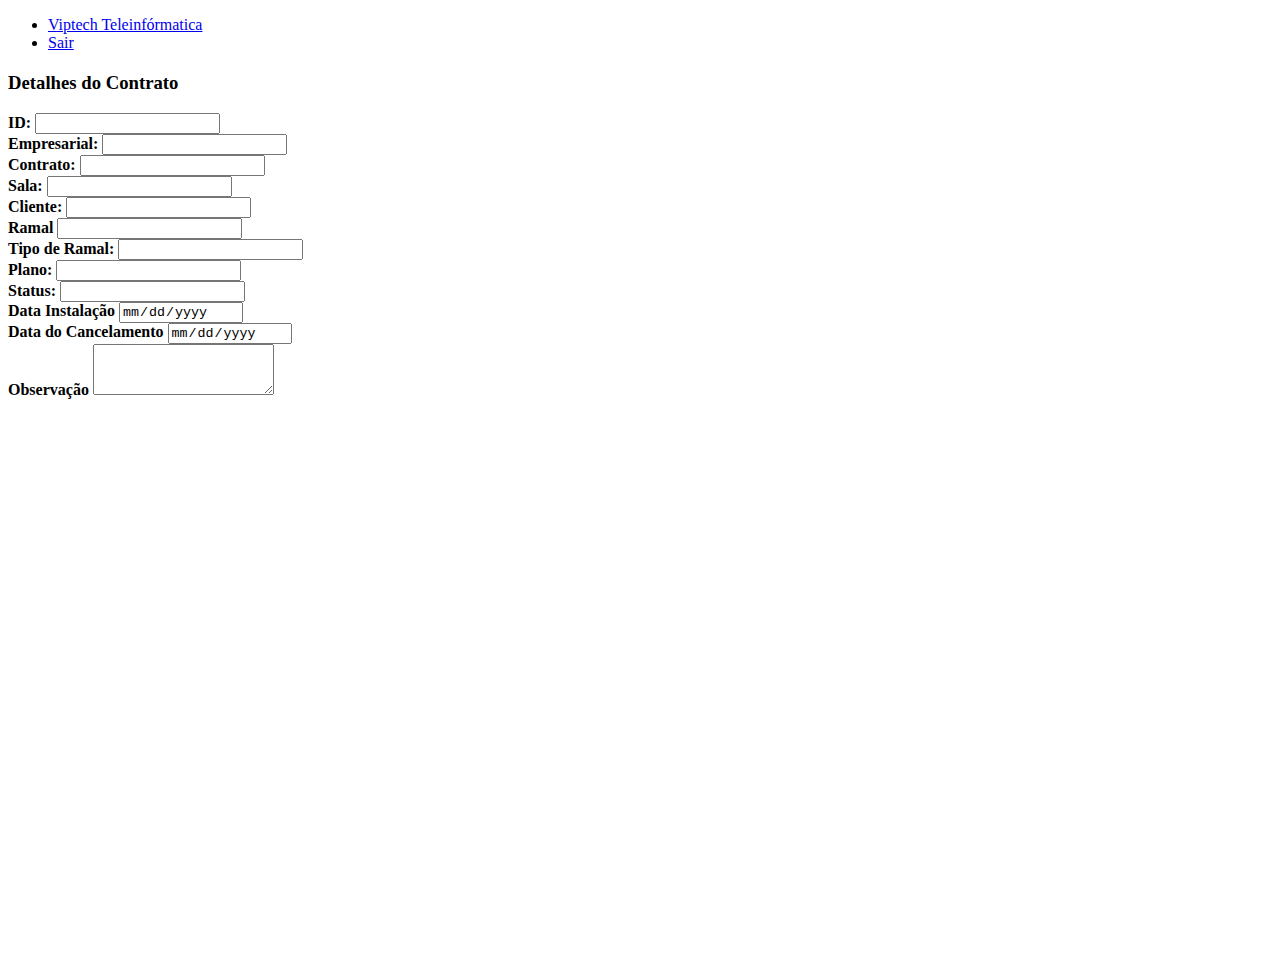
<file: javaWeb/src/main/resources/templates/detalhe-cliente-tg.html>
<!DOCTYPE html>
<html lang="pt-br" xmlns="http://www.w3.org/1999/xhtml" xmlns:th="http://www.thymeleaf.org">

<head>
    <meta charset="UTF-8">
    <meta name="viewport" content="width=device-width, initial-scale=1.0">
    <!-- Link css e bootstrap  -->
    <link rel="stylesheet" th:href="@{/bootstrap/css/bootstrap.min.css}">
    <link rel="stylesheet" th:href="@{/css/style.css}"/>
    <title> + Detalhes</title>
</head>
<body>
    <header>
      <nav class="navbar navbar-expand-sm bg-primary navbar-dark">
        <ul class="navbar-nav">
            <li class="nav-item active">
                <a class="nav-link" href="@{/home}">Viptech Teleinfórmatica</a>
            </li>
            <li class="nav-item">
                <a class="nav-link" href="@{/login}">Sair</a>
            </li>
        </ul>
    </nav>
    </header>
    <main class="d-flex justify-content-center align-items-center" style="min-height: 100vh; margin-top: 20px;">
        <section>
             <h3 class="text-center mb-4">Detalhes do Contrato</h3>
             <form style="width:600px;" th:action="@{/salvarClienteTg}" th:object="${tg}" method="post">
                  <div class="mb-3 ">
                        <label for="id" class="form-label"><b>ID:</b></label>
                        <input type="text" th:field="*{id}"class="form-control" id="ID" readonly>
                  </div>
                 <div class="mb-3">
                     <label for="empresarial" class="form-label"><b>Empresarial:</b></label>
                     <input type="text" th:field="*{empresarial}" class="form-control" id="tipo" readonly>
                </div>
                 <div class="row mb-3" >
                    <div class="col-md-6">
                        <label for="contrato" class="form-label"><b>Contrato:</b></label>
                        <input type="number" th:field="*{contrato}" class="form-control" id="contrato" readonly>
                    </div>
                    <div class="col-md-6">
                        <label for="sala" class="form-label"><b>Sala:</b></label>
                        <input type="number" th:field="*{sala}" class="form-control" id="sala" readonly>
                    </div>
                </div>     
                <div class="mb-3">
                    <label for="cliente" class="form-label"><b>Cliente:</b></label>
                    <input type="text" th:field="*{cliente}" class="form-control" id="cliente" readonly>
                </div>
                <div class="row mb-3">
                    <div class="col-md-4">
                        <label for="ramal" class="form-label"><b>Ramal</b></label>
                        <input type="number" th:field="*{ramal}" class="form-control" id="ramal" readonly>
                    </div>
                    <div class="col-md-4">
                        <label for="tipo" class="form-label"><b>Tipo de Ramal:</b></label>
                        <input type="text" th:field="*{tipo}" class="form-control" id="tipo" readonly>
                    </div>
                     <div class="col md-4">
                        <label for="plano" class="form-label"><b>Plano:</b></label>
                        <input type="text" th:field="*{plano}" class="form-control" id="tipo" readonly>
                    </div>
                </div>
                 <div class="row mb-3">
                    <div class="col-md-4">
                        <label for="status" class="form-label"><b>Status:</b></label>
                         <input type="text" th:field="*{status}" class="form-control" id="tipo" readonly>
                    </div>
                     <div class="col-md-4">
                        <label for="dataInstalacao" class="form-label"><b>Data Instalação</b></label>
                        <input type="date" th:field="*{dataInstalacao}" class="form-control" id="dataInstalacao" readonly>
                    </div>
                     <div class="col-md-4">
                        <label for="dataCancelamento" class="form-label"><b>Data do Cancelamento</b></label>
                        <input type="date" th:field="*{dataCancelamento}" class="form-control" id="dataCancelamento" readonly>
                    </div>
                 </div>
                     <div class="mb-3">
                    <label for="observacao" class="form-label"><b>Observação</b></label>
                    <textarea class="form-control" th:field="*{observacao}" id="observacao" rows="3" readonly></textarea>
                </div>
            </form>
        </section>
    </main>
    <footer>

    </footer>
     <!-- Link js e bootstrap   -->
   <script th:src="@{/bootstrap/js/bootstrap.bundle.min.js}"></script>
   <script th:src="@{/js/app.js}"></script>
</body>

</html>
</file>
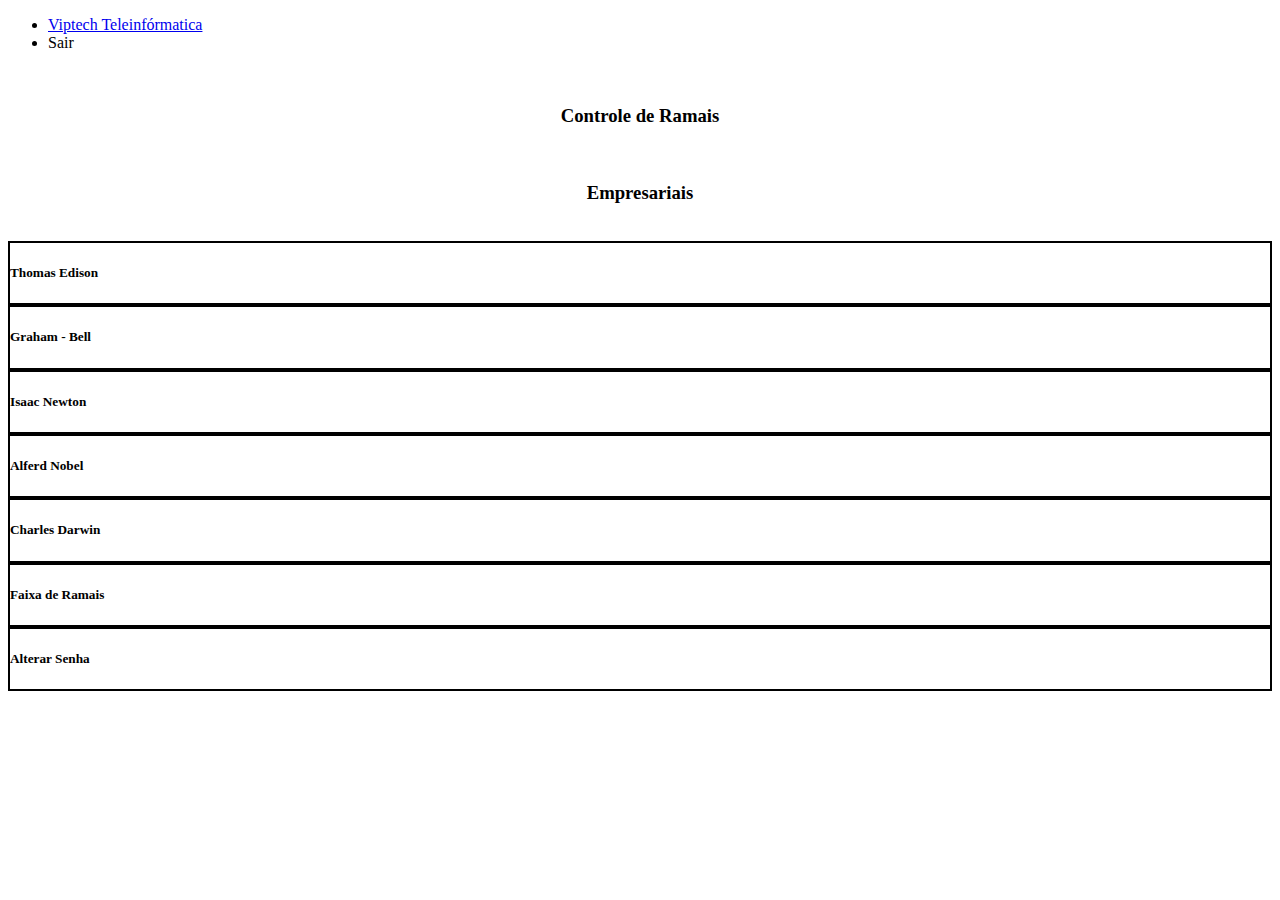
<file: javaWeb/src/main/resources/templates/home.html>
<!DOCTYPE html>
<html lang="pt-br" xmlns="http://www.w3.org/1999/xhtml" xmlns:th="http://www.thymeleaf.org">
<head>
     <meta charset="UTF-8">
    <meta name="viewport" content="width=device-width, initial-scale=1.0">
    <!-- Link css e bootstrap  -->
    <link rel="stylesheet" th:href="@{/bootstrap/css/bootstrap.min.css}">
    <link rel="stylesheet" th:href="@{/css/style.css}"/>
    <title>Home</title>
</head>
<body >
    <header>
         <nav class="navbar navbar-expand-sm bg-primary navbar-dark">
            <ul class="navbar-nav">
              <li class="nav-item active">
                <a class="nav-link" href="#">Viptech Teleinfórmatica</a>
              </li>
              <li class="nav-item">
                <a class="nav-link" th:href="@{/login}">Sair</a>
              </li>
                
            </ul>
          </nav>
    </header>
    <main>
        <br>
         <h3 style="text-align:center">Controle de Ramais</h3>
        <br>
        <h3 style="text-align:center">Empresariais</h3>
        <br>
        <section class="d-flex flex-column justify-content-center align-items-center min-vh-75">
            <div class="container overflow-hidden text-center">
              <div class="row row-cols-2 row-cols-lg-5 g-2 g-lg-3">
                <div class="col">
                    <div class="p-5" style ="border: 2px solid black; " ><h5><a style="text-decoration:none" th:href="@{/lista-cliente-tg}">Thomas Edison</a></h5></div>
                </div>
                <div class="col">
                    <div class="p-5" style="border: 2px solid black;"><h5><a style="text-decoration:none" th:href="@{/lista-cliente-tg}">Graham - Bell</a></h5></div>
                </div>
                   <div class="col">
                   <div class="p-5" style="border: 2px solid black;"><h5><a style="text-decoration:none" th:href="@{/}">Isaac Newton</a></h5></div>
               </div>
                   <div class="col">
                   <div class="p-5" style="border: 2px solid black;"><h5><a style="text-decoration:none" th:href="@{/}">Alferd Nobel</a></h5></div>
                 </div>
                    <div class="col">
                    <div class="p-5" style="border: 2px solid black;"><h5><a style="text-decoration:none" th:href="@{/}">Charles Darwin</a></h5></div>
                    </div>
                <div class="col">
                    <div class="p-5" style="border: 2px solid black;"><h5><a style="text-decoration:none" th:href="@{/}">Faixa de Ramais</a></h5></div>
                </div>
                  <div class="col">
                    <div class="p-5" style="border: 2px solid black;"><h5><a style="text-decoration:none" th:href="@{/trocar-senha}">Alterar Senha</a></h5></div>
                </div>
            </div>
           </div>  
     </section>
    </main>
    <footer>
        
    </footer>
     <!-- Link js e bootstrap   -->
   <script th:src="@{/bootstrap/js/bootstrap.bundle.min.js}"></script>
   <script th:src="@{/js/app.js}"></script>
</body>
   
</html>
</file>
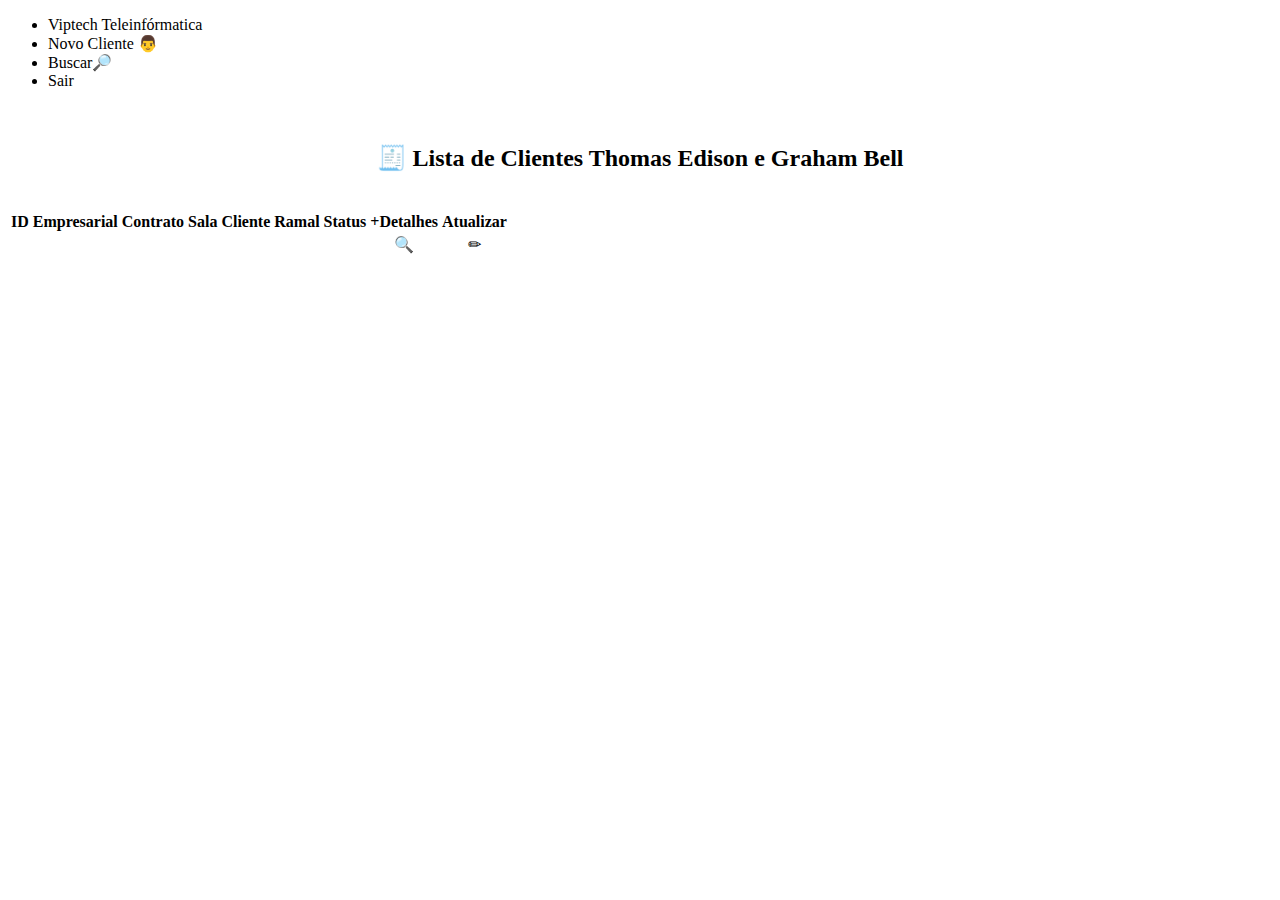
<file: javaWeb/src/main/resources/templates/lista-cliente-tg.html>
<!DOCTYPE html>
<html lang="pt-br" xmlns="http://www.w3.org/1999/xhtml" xmlns:th="http://www.thymeleaf.org">
<head>
    <meta charset="UTF-8">
    <meta name="viewport" content="width=device-width, initial-scale=1.0">
    <!-- Link css e bootstrap  -->
    <link rel="stylesheet" th:href="@{/bootstrap/css/bootstrap.min.css}">
    <link rel="stylesheet" th:href="@{/css/style.css}"/>
    <title>Lista de Clientes</title>
</head>
<body>
    <header>
        <nav class="navbar navbar-expand-sm bg-primary navbar-dark">
            <ul class="navbar-nav">
              <li class="nav-item active">
                <a class="nav-link" th:href="@{/home}">Viptech Teleinfórmatica</a>
              </li>
              <li class="nav-item">
                 <a class="nav-link" th:href="@{/cadastrarClienteTg}">Novo Cliente 👨</a>
              </li>
              <li class="nav-item">
                 <a class="nav-link" th:href="@{/buscar-cliente-tg}">Buscar🔎</a>
              </li>
               <li class="nav-item">
                 <a class="nav-link" th:href="@{/login}">Sair</a>
              </li>
            </ul>
          </nav>
          <br>
    </header>
    <main>
       <h2 style="text-align: center;"> 🧾 Lista de Clientes Thomas Edison e Graham Bell</h2>
       <br>
       <section class="formulario">
      <table class="table table-bordered border-black table-hover" style="text-align: center; "  >
        <thead>
          <tr>
            <th scope="col">ID</th>
            <th scope="col">Empresarial</th>
            <th scope="col">Contrato</th>
            <th scope="col">Sala</th>
            <th scope="col">Cliente</th>
            <th scope="col">Ramal</th>
            <th scope="col">Status</th>
            <th scope="col">+Detalhes</th>
            <th scope="col">Atualizar</th>
          </tr>
        </thead>
           <tr th:each="tg : ${clienteTg}">
                <td th:text="${tg.id}"></td>
                <td th:text="${tg.empresarial}"></td>
                <td th:text="${tg.contrato}"></td>
                <td th:text="${tg.sala}"></td>
                <td th:text="${tg.cliente}"></td>
                <td th:text="${tg.ramal}"></td>
                <td th:text="${tg.status}"></td>
                <td><a th:href="@{/detalheThomasGrahamForm/{id}(id=${tg.id})}">🔍</a></td> 
                <td><a th:href="@{/atualizarThomasGrahamForm/{id}(id=${tg.id})}">✏</a></td>
             </tr>
      </table>
    </section>
    </main>
    <footer>
    </footer>
    
</body>
</html>
</file>
<file: VScode/Paginas-HTML/style.css>
*{
    margin: 0%;
    padding: 0%;
}
body{
    
}
 
.imagem{
    width: 100%;
    position: absolute;
    z-index: -1;
    object-fit: cover;
    
}
.login{
    font-size: 14px;
    font-family: var(--fonte-secundaria);
    color:black;
    margin: 5%;
   
}
.centralizar {
    display: flex;
    justify-content: center;
    
    
}
.borde{
    border: 2px solid black;
    background-color: var(--cor-secundaria);
    width: 30%;
    margin-top: 10%;
    border-radius: 5%;
    background-color: aqua;

}
</file>
